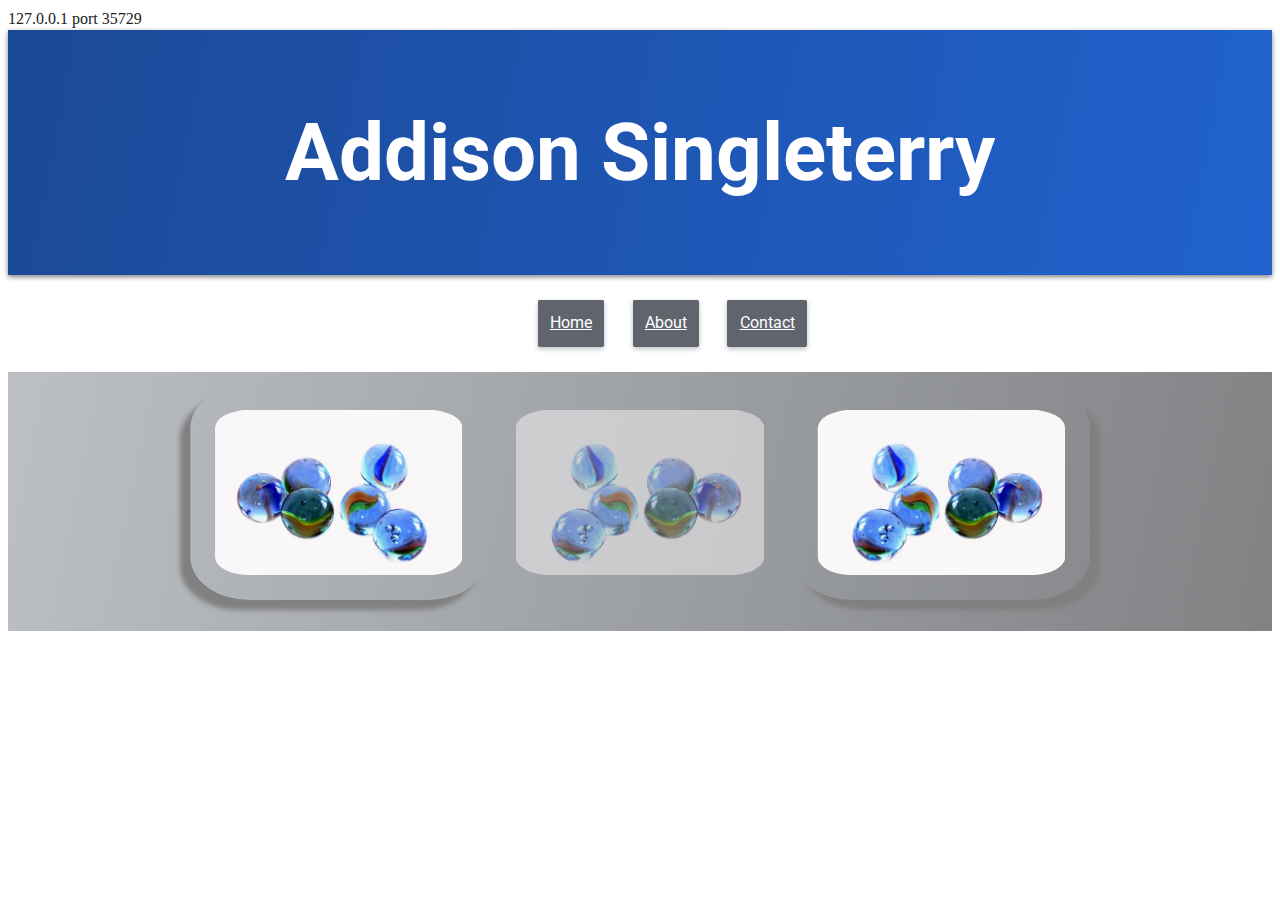
<file: SingleterryPortfolio/index.html>
<!doctype html>
<html class="no-js" lang="">
    <head>
        <meta charset="utf-8">
        <meta http-equiv="x-ua-compatible" content="ie=edge">
        <title>SingleterryPortfolio</title>
        <meta name="description" content="">
        <meta name="viewport" content="width=device-width, initial-scale=1">
        127.0.0.1 port 35729
        <link rel="apple-touch-icon" href="apple-touch-icon.png">
        <!-- Place favicon.ico in the root directory -->
        <link rel="stylesheet" href="https://maxcdn.bootstrapcdn.com/bootstrap/4.0.0-beta/css/bootstrap.min.css" integrity="sha384-/Y6pD6FV/Vv2HJnA6t+vslU6fwYXjCFtcEpHbNJ0lyAFsXTsjBbfaDjzALeQsN6M" crossorigin="anonymous">
        <link href="https://fonts.googleapis.com/css?family=Open+Sans|Roboto" rel="stylesheet">
        
        <link rel="stylesheet" href="css/main.css">
    </head>
    <body>
        <div class="container-fluid name">
            <h1>Addison Singleterry</h1>
        </div>
        <div class="navbar-fixed-top">
            <div class="nav-space container-fluid">
                <ul class="nav">
                    <li><a href="index.html">Home</a></li>
                    <li><a href="about.html">About</a></li>
                    <li><a href="contact-page.html">Contact</a></li>
                </ul>
            </div>
        </div>
        <div class="image-row">
            <div class="bubble">
                <img src="images/marbles.png" alt="marbles"></img>
                <img src="images/marbles.png" alt="marbles"></img>
                <img src="images/marbles.png" alt="marbles"></img>
            </div>
        </div>
    </body>
</html>
</file>
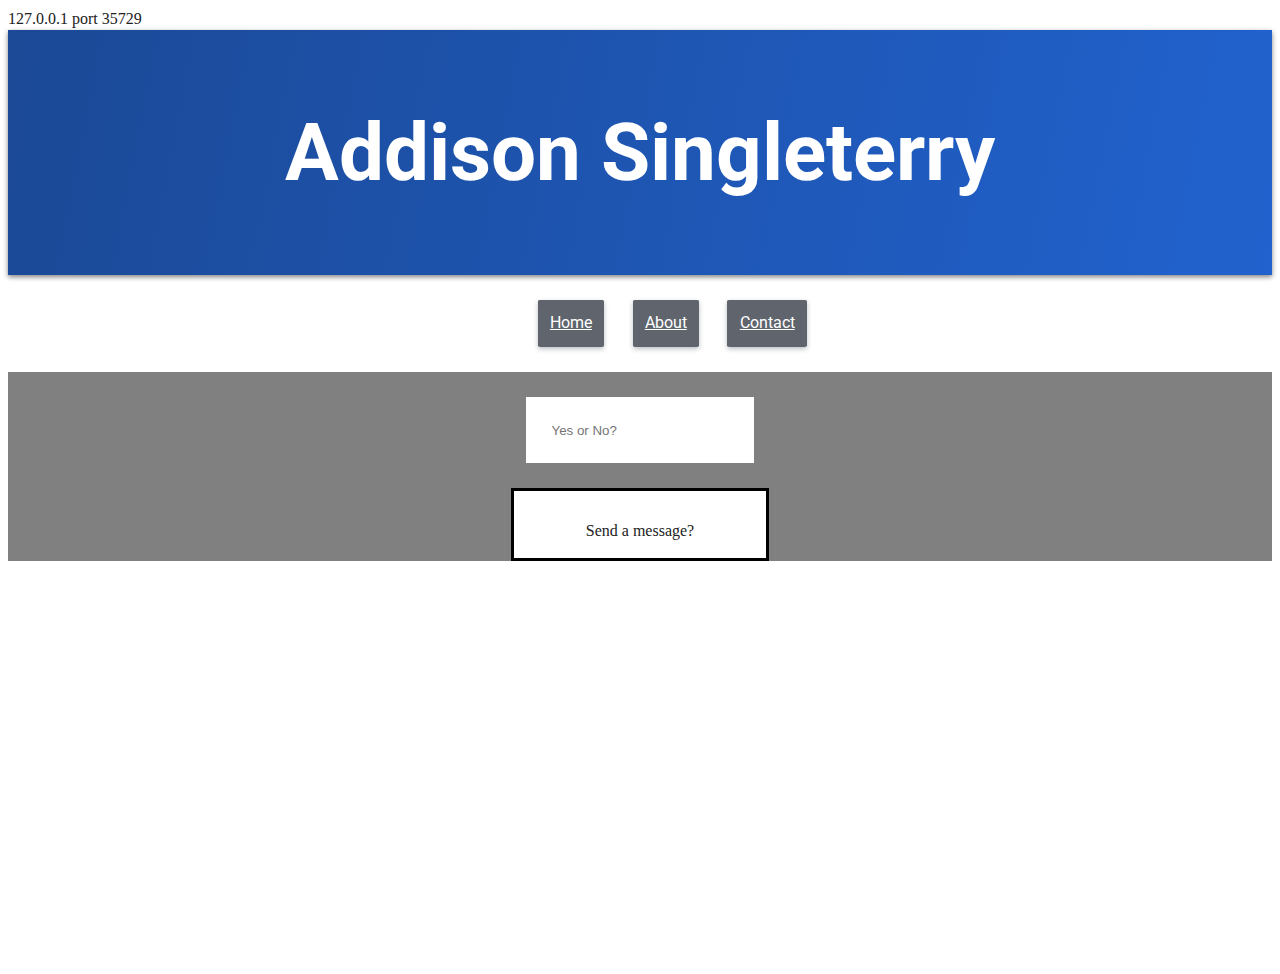
<file: SingleterryPortfolio/contact-page.html>
<!doctype html>
<html class="no-js" lang="">
    <head>
        <meta charset="utf-8">
        <meta http-equiv="x-ua-compatible" content="ie=edge">
        <title>SingleterryPortfolio</title>
        <meta name="description" content="">
        <meta name="viewport" content="width=device-width, initial-scale=1">
        127.0.0.1 port 35729
        <link rel="apple-touch-icon" href="apple-touch-icon.png">
        <link rel="stylesheet" href="https://maxcdn.bootstrapcdn.com/bootstrap/4.0.0-beta/css/bootstrap.min.css" integrity="sha384-/Y6pD6FV/Vv2HJnA6t+vslU6fwYXjCFtcEpHbNJ0lyAFsXTsjBbfaDjzALeQsN6M" crossorigin="anonymous">
        <link href="https://fonts.googleapis.com/css?family=Open+Sans|Roboto" rel="stylesheet">
        <link rel="stylesheet" href="css/main.css">
        <script src="https://ajax.googleapis.com/ajax/libs/jquery/3.2.1/jquery.min.js"></script>
        <script src="js/main.js"></script>
    </head>
    <body>
        <div class="container-fluid name">
            <h1>Addison Singleterry</h1>
        </div>
        <div class="navbar-fixed-top">
            <div class="nav-space container-fluid">
                <ul class="nav">
                    <li><a href="index.html">Home</a></li>
                    <li><a href="about.html">About</a></li>
                    <li><a href="#">Contact</a></li>
                </ul>
            </div>
        </div>
        <div class="spacer">   
                <input id="Yes" type="text" name="name" placeholder="Yes or No?">
                <div id="button" onclick="myClicker()">
                    <p>Send a message?</p>
                    
                </div>         
        </div>
        <div id="contact-form">
            <form action="mailto:singleterry.aj@gmail.com" method="post" enctype="text/plain">
            Name:<br>
            <input type="text" name="name"><br>
            E-mail:<br>
            <input type="text" name="mail"><br>
            Message:<br>
            <input type="text" name="message" size="50"><br><br>
            <input type="submit" value="Send">
            <input type="reset" value="Reset">
            </form>
        </div>
    </body>
</html>
</file>
<file: SingleterryPortfolio/css/main.css>
html {
    color: #222;
    font-size: 1em;
    line-height: 1.4;
}
h1 {
    color: white;
    text-align: center;
    font-size: 500%;
}
.nav-space {
    margin-top: 2%;
}
.name {
    background: -webkit-linear-gradient(left top,#1b4996,#2162ce);
    padding: 1%;
    box-shadow: 0px 2px 5px grey;
    font-family: 'Roboto', sans-serif;
}
li {
    display: inline-block;
    background-color: #5f646d;
    text-align: center;
    margin-left: 40%;
    padding: 1%;
    border-radius: 3%;
    box-shadow: 0px 2px 5px #bcbfc4;
    font-family: 'Roboto', sans-serif;
}
li:nth-child(2) {
    margin-left: 2%;
}
li:nth-child(3) {
    margin-left: 2%;
}
a {
    color: white;

}
.image-row {
    background: -webkit-linear-gradient(left top,#bcbfc4,#808284);
    margin-top: 2%;
    padding: 1%;
    padding-bottom: 2%;
    margin: auto;
    margin-top: 2%;
    text-align: center;
}
.bubble {
    height: 10%;
    width: 10%;
    display: inline;
    margin: auto;
    text-align: center;

}
img {
    height: 10%;
    width: 20%;
    border-radius: 20%;
    padding: 2%;
}
img:nth-child(1) {
    box-shadow: 10px 10px 5px grey;
    -moz-transform: scaleX(-1);
    -o-transform: scaleX(-1);
    -webkit-transform: scaleX(-1);
}
img:nth-child(2) {
    opacity: .5;
}
img:nth-child(3) {
    box-shadow: 10px 10px 5px grey;

}
#contact-form {
    visibility: hidden;
    color: white;
    background-color: grey;
    height: 70%;
    width: 70%;
    padding: 2%;
    text-align: center;
    margin:auto;
    margin-top: 5%;
    box-shadow: 0px 2px 5px grey;
}
input {
    border: none;
    padding: 2%;
    color: grey;

}
.why {
    margin: auto;
    text-align: center;
    margin-top: 2%;
    margin-left: 20%;
    margin-right: 20%;
    background: grey;
    color: white;
    font-size: 200%;
    padding: 2%;
}
.question {
    height: 25%;
    width:25%;
    background: #bcbfc4;
    border-radius: 8px;
    text-align: center;
    padding-top: 1%;
    margin: auto;
    margin-top: 2%;
}
#button {
    background: white;
    
    height: 2%;
    width: 20%;
    border: solid black;
    padding-top: 1%;
    text-align: center;
    margin: auto;
    margin-top: 2%;
    margin-bottom: 2%;
}
#button:hover {
    background: #bcbfc4;
    cursor: pointer;

}
.spacer {
    margin: auto;
    height: 30%;
    width: auto;
    background: grey;
    text-align: center;
    padding-top: 2%;
    margin-top: 2%;
}
</file>
